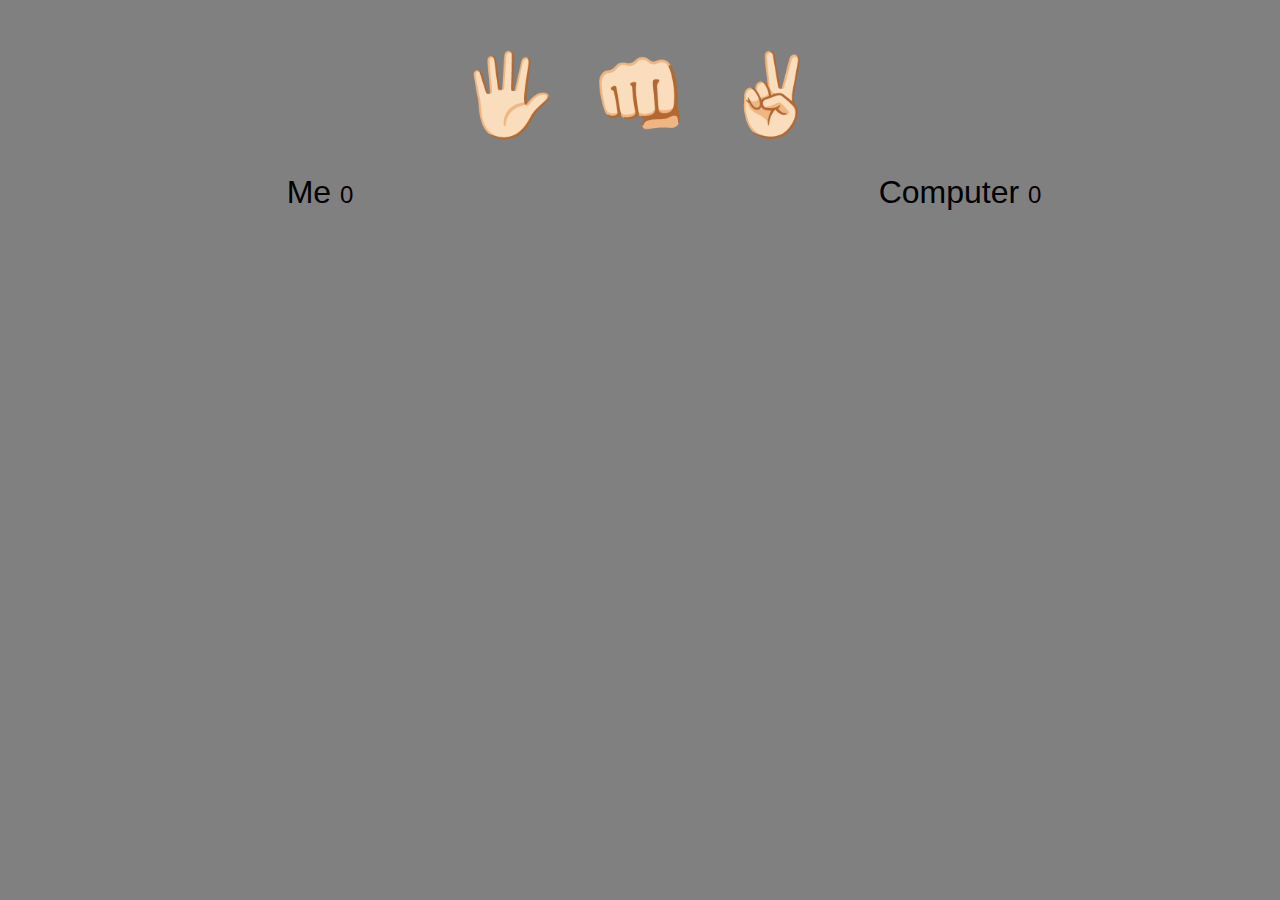
<file: rock-paper-scissor/index.html>
<!DOCTYPE html>
<html lang="en">

<head>
    <meta charset="UTF-8">
    <meta name="viewport" content="width=device-width, initial-scale=1.0">
    
    <title>Rock Paper Scissor</title>
    <link rel="stylesheet" href="style.css">
    <script src="script.js" defer></script>

</head>

<body>
    <div class="selections">
        <button class="selection" data-selection="paper">🖐🏻</button>
        <button class="selection" data-selection="rock">👊🏻</button>
        <button class="selection" data-selection="scissor">✌🏻</button>
    </div>
    <div class="results">
        <div> Me
            <span class="score" data-user-score>0</span>
        </div>
        <div data-final-col> Computer
            <span class="score" data-computer-score>0</span>
        </div>
        <!-- <div class="result-selection winner">✌🏻</div>
        <div class="result-selection">👊🏻</div>
        <div class="result-selection">🖐🏻</div> -->
    </div>
</body>

</html>
</file>
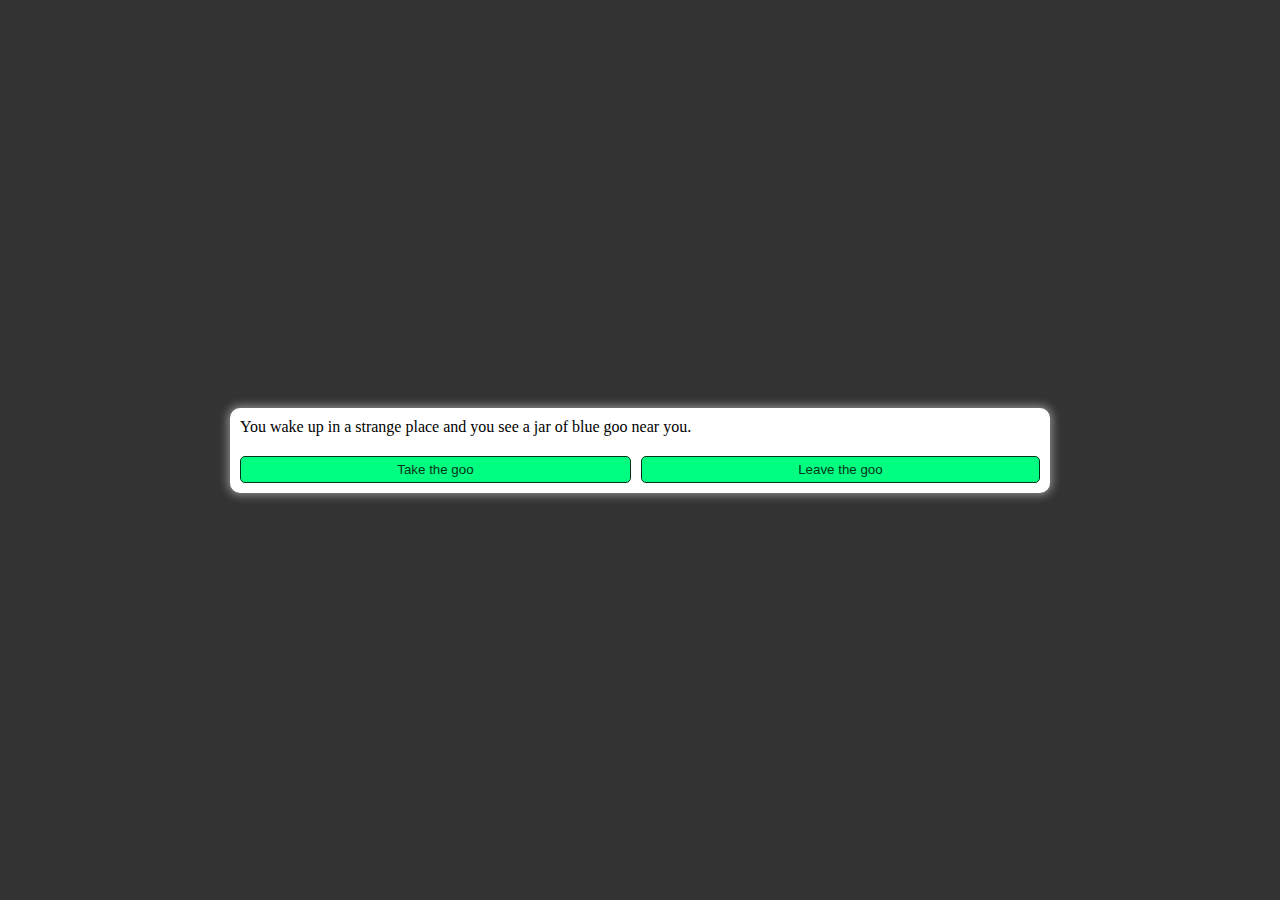
<file: Text_Adventure/index.html>
<!DOCTYPE html>
<html lang="en">
<head>
    <meta charset="UTF-8">
    <meta name="viewport" content="width=device-width, initial-scale=1.0">
    <link rel="stylesheet" href="style.css">
    <script defer src="game.js"></script>
    <title>Text Adventure</title>
</head>
<body>
    <div class="container">
        <div id="txt"></div>
        <div class="btn-grid" id="options">
            <button type="button" class="btn">Option1</button>
            <button type="button" class="btn">Option2</button>
            <button type="button" class="btn">Option3</button>
            <button type="button" class="btn">Option4</button>
        </div>
    </div>
</body>
</html>
</file>
<file: rock-paper-scissor/style.css>
*{
    margin: 0;
    padding: 0;
    box-sizing: border-box;
    font-family: Arial, Helvetica, sans-serif;
    background: gray;
}

.selections{
    margin-top: 3rem;
    display: flex;
    justify-content:center;
    gap: 2rem;
}

.selection{
    font-size: 5rem;
    background: none;
    outline: none;
    border: none;
    cursor: pointer;
}

.selection:hover{
    transform: scale(1.2);
}

.results{
    margin-top: 2rem;
    display: grid;
    grid-template-columns: 1fr 1fr;
    justify-content: center;
    justify-items: center;
    align-items: center;
    font-size: 2rem;
    row-gap: 2rem
}

.score{
    font-size: 1.5rem;
    /* color: gray; */
}

.result-selection{
    font-size: 3rem;
    opacity: 0.5;
}

.winner{
    font-size: 4rem;
    opacity: 1;
}
</file>
<file: Text_Adventure/style.css>
*::before, *::after{
    box-sizing: border-box;
    font-family: 'Segoe UI', Tahoma, Geneva, Verdana, sans-serif;
}

body{
    padding: 0;
    margin: 0;
    width: 100vw;
    height: 100vh;
    display: flex;
    justify-content: center;
    align-items: center;
    background: #333;
}

.container{
    width: 800px;
    max-width: 80%;
    background: white;
    padding: 10px;
    border-radius: 10px;
    box-shadow: 0 0 10px 2px hsl(0, 0%, 57%);
}

.btn-grid{
    display: grid;
    grid-template-columns: repeat(2, auto);
    gap: 10px;
    margin-top: 20px;
}

.btn{
    background: hsl(150, 100%, 50%);
    border: 1px solid hsl(150, 100%, 10%);
    border-radius: 5px;
    outline: none;
    padding: 5px 10px;
    color:hsl(150, 100%, 10%);
    transition: background 0.5s ease-in, color 1s ease-out;
}

.btn:hover{
    background: green;
    color: white;
}
</file>
